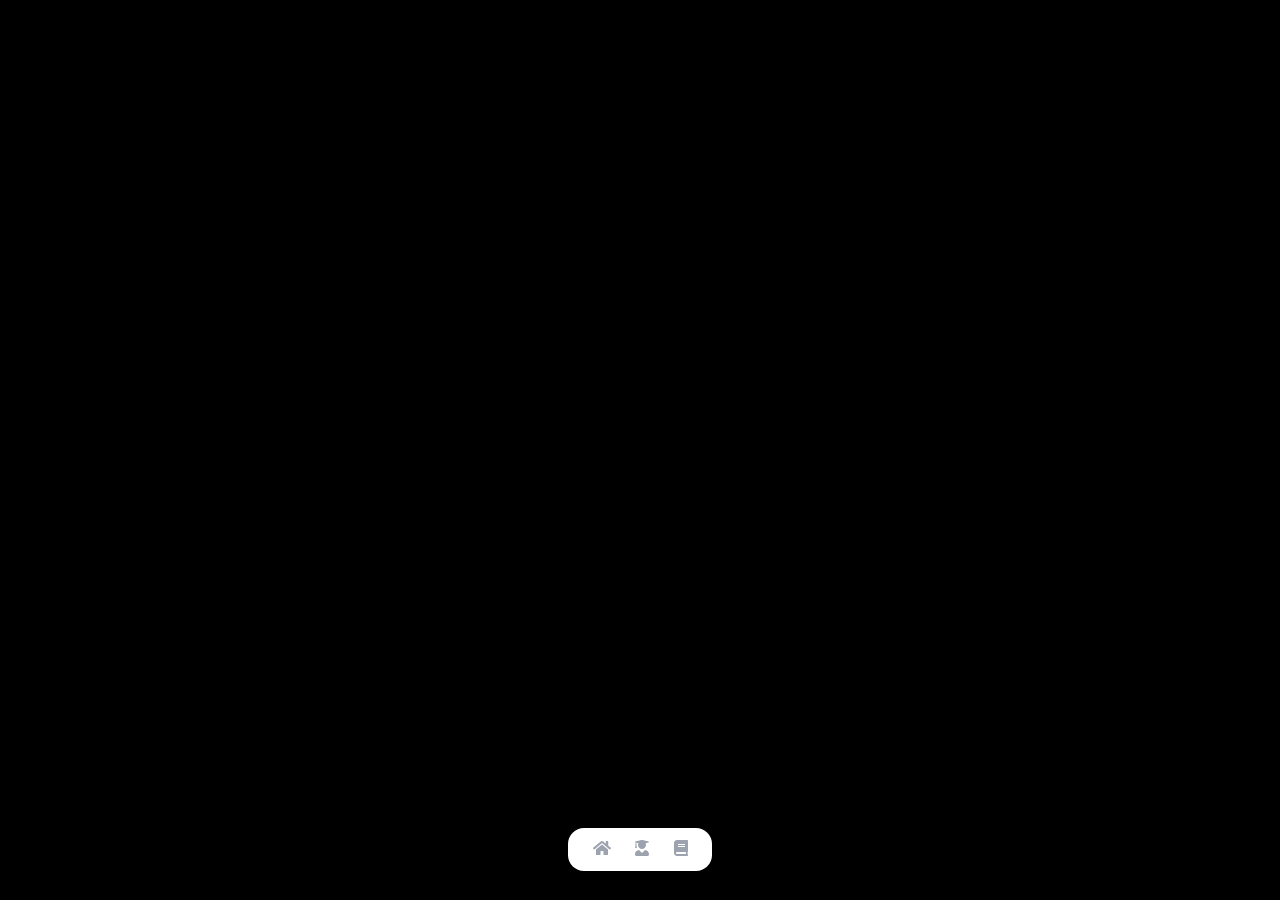
<file: index.html>
<!DOCTYPE html><html lang=""><head><meta charset="utf-8"><meta http-equiv="X-UA-Compatible" content="IE=edge"><meta name="viewport" content="width=device-width,initial-scale=1"><link rel="icon" href="/favicon.png"><title>A. Y. Firdaus Personal Website</title><meta name="description" content="At first, i create some vector design e.g.
    Branding, Posters, and Illustrations. But now its kinda boring. Today, i
    found something intresting and fun in Web Designing."><link href="/css/app.0697c5f1.css" rel="preload" as="style"><link href="/js/app.3bea2fd5.js" rel="preload" as="script"><link href="/js/chunk-vendors.39dcd3c1.js" rel="preload" as="script"><link href="/css/app.0697c5f1.css" rel="stylesheet"></head><body><noscript><strong>We're sorry but personal-website doesn't work properly without JavaScript enabled. Please enable it to continue.</strong></noscript><div id="app"></div><script src="/js/chunk-vendors.39dcd3c1.js"></script><script src="/js/app.3bea2fd5.js"></script></body></html>
</file>
<file: css/app.0697c5f1.css>
@import url(https://fonts.googleapis.com/css2?family=Maven+Pro:wght@700&family=Montserrat:wght@400;700&display=swap);

/*! tailwindcss v2.2.7 | MIT License | https://tailwindcss.com */

/*! modern-normalize v1.1.0 | MIT License | https://github.com/sindresorhus/modern-normalize */html{-moz-tab-size:4;-o-tab-size:4;tab-size:4;line-height:1.15;-webkit-text-size-adjust:100%}body{margin:0;font-family:system-ui,-apple-system,Segoe UI,Roboto,Helvetica,Arial,sans-serif,Apple Color Emoji,Segoe UI Emoji}hr{height:0;color:inherit}abbr[title]{-webkit-text-decoration:underline dotted;text-decoration:underline dotted}b,strong{font-weight:bolder}code,kbd,pre,samp{font-family:ui-monospace,SFMono-Regular,Consolas,Liberation Mono,Menlo,monospace;font-size:1em}small{font-size:80%}sub,sup{font-size:75%;line-height:0;position:relative;vertical-align:baseline}sub{bottom:-.25em}sup{top:-.5em}table{text-indent:0;border-color:inherit}button,input,optgroup,select,textarea{font-family:inherit;font-size:100%;line-height:1.15;margin:0}button,select{text-transform:none}button{-webkit-appearance:button}legend{padding:0}progress{vertical-align:baseline}summary{display:list-item}blockquote,dd,dl,figure,h1,h2,h3,h4,h5,h6,hr,p,pre{margin:0}button{background-color:transparent;background-image:none}fieldset,ol,ul{margin:0;padding:0}ol,ul{list-style:none}html{font-family:Montserrat,ui-sans-serif,system-ui,-apple-system,BlinkMacSystemFont,Segoe UI,Roboto,Helvetica Neue,Arial,Noto Sans,sans-serif,Apple Color Emoji,Segoe UI Emoji,Segoe UI Symbol,Noto Color Emoji;line-height:1.5}body{font-family:inherit;line-height:inherit}*,:after,:before{box-sizing:border-box;border-width:0;border-style:solid;border-color:currentColor}hr{border-top-width:1px}img{border-style:solid}textarea{resize:vertical}input::-moz-placeholder,textarea::-moz-placeholder{opacity:1;color:#9ca3af}input:-ms-input-placeholder,textarea:-ms-input-placeholder{opacity:1;color:#9ca3af}input::placeholder,textarea::placeholder{opacity:1;color:#9ca3af}button{cursor:pointer}table{border-collapse:collapse}h1,h2,h3,h4,h5,h6{font-size:inherit;font-weight:inherit}a{color:inherit;text-decoration:inherit}button,input,optgroup,select,textarea{padding:0;line-height:inherit;color:inherit}code,kbd,pre,samp{font-family:ui-monospace,SFMono-Regular,Menlo,Monaco,Consolas,Liberation Mono,Courier New,monospace}audio,canvas,embed,iframe,img,object,svg,video{display:block;vertical-align:middle}img,video{max-width:100%;height:auto}[hidden]{display:none}*,:after,:before{--tw-border-opacity:1;border-color:rgba(229,231,235,var(--tw-border-opacity))}.fixed{position:fixed}.absolute{position:absolute}.top-5{top:1.25rem}.bottom-2{bottom:.5rem}.m-auto{margin:auto}.my-5{margin-top:1.25rem;margin-bottom:1.25rem}.mb-3{margin-bottom:.75rem}.mb-4{margin-bottom:1rem}.mb-16{margin-bottom:4rem}.flex{display:flex}.table{display:table}.hidden{display:none}.h-1{height:.25rem}.h-14{height:3.5rem}.h-16{height:4rem}.h-80{height:20rem}.h-3\/6{height:50%}.h-4\/6{height:66.666667%}.h-full{height:100%}.h-screen{height:100vh}.w-14{width:3.5rem}.w-32{width:8rem}.w-36{width:9rem}.w-full{width:100%}.w-screen{width:100vw}.transform{--tw-translate-x:0;--tw-translate-y:0;--tw-rotate:0;--tw-skew-x:0;--tw-skew-y:0;--tw-scale-x:1;--tw-scale-y:1;transform:translateX(var(--tw-translate-x)) translateY(var(--tw-translate-y)) rotate(var(--tw-rotate)) skewX(var(--tw-skew-x)) skewY(var(--tw-skew-y)) scaleX(var(--tw-scale-x)) scaleY(var(--tw-scale-y))}.translate-y-0{--tw-translate-y:0px}.translate-y-9{--tw-translate-y:2.25rem}@-webkit-keyframes spin{to{transform:rotate(1turn)}}@keyframes spin{to{transform:rotate(1turn)}}@-webkit-keyframes ping{75%,to{transform:scale(2);opacity:0}}@keyframes ping{75%,to{transform:scale(2);opacity:0}}@-webkit-keyframes pulse{50%{opacity:.5}}@keyframes pulse{50%{opacity:.5}}@-webkit-keyframes bounce{0%,to{transform:translateY(-25%);-webkit-animation-timing-function:cubic-bezier(.8,0,1,1);animation-timing-function:cubic-bezier(.8,0,1,1)}50%{transform:none;-webkit-animation-timing-function:cubic-bezier(0,0,.2,1);animation-timing-function:cubic-bezier(0,0,.2,1)}}@keyframes bounce{0%,to{transform:translateY(-25%);-webkit-animation-timing-function:cubic-bezier(.8,0,1,1);animation-timing-function:cubic-bezier(.8,0,1,1)}50%{transform:none;-webkit-animation-timing-function:cubic-bezier(0,0,.2,1);animation-timing-function:cubic-bezier(0,0,.2,1)}}@-webkit-keyframes fade-in-back{0%{transform:translateZ(80px);opacity:0}to{transform:translateZ(0);opacity:1}}@keyframes fade-in-back{0%{transform:translateZ(80px);opacity:0}to{transform:translateZ(0);opacity:1}}@-webkit-keyframes slide-in-blurred-bottom{0%{transform:translateY(1000px) scaleY(2.5) scaleX(.2);transform-origin:50% 100%;filter:blur(40px)}to{transform:translateY(0) scaleY(1) scaleX(1);transform-origin:50% 50%;filter:blur(0)}}@keyframes slide-in-blurred-bottom{0%{transform:translateY(1000px) scaleY(2.5) scaleX(.2);transform-origin:50% 100%;filter:blur(40px)}to{transform:translateY(0) scaleY(1) scaleX(1);transform-origin:50% 50%;filter:blur(0)}}.animate-fade-in-back{-webkit-animation:fade-in-back .2s cubic-bezier(.39,.575,.565,1) both;animation:fade-in-back .2s cubic-bezier(.39,.575,.565,1) both}.animate-fade-in-back-rv{animation:fade-in-back .2s cubic-bezier(.39,.575,.565,1) reverse both}.animate-slide-in-blurred-bottom{-webkit-animation:slide-in-blurred-bottom .4s cubic-bezier(.23,1,.32,1) both;animation:slide-in-blurred-bottom .4s cubic-bezier(.23,1,.32,1) both}.cursor-pointer{cursor:pointer}.list-inside{list-style-position:inside}.list-disc{list-style-type:disc}.flex-col{flex-direction:column}.items-center{align-items:center}.justify-center{justify-content:center}.justify-between{justify-content:space-between}.justify-evenly{justify-content:space-evenly}.space-x-2>:not([hidden])~:not([hidden]){--tw-space-x-reverse:0;margin-right:calc(0.5rem*var(--tw-space-x-reverse));margin-left:calc(0.5rem*(1 - var(--tw-space-x-reverse)))}.space-y-3>:not([hidden])~:not([hidden]){--tw-space-y-reverse:0;margin-top:calc(0.75rem*(1 - var(--tw-space-y-reverse)));margin-bottom:calc(0.75rem*var(--tw-space-y-reverse))}.overflow-hidden{overflow:hidden}.rounded{border-radius:.25rem}.rounded-xl{border-radius:.75rem}.rounded-2xl{border-radius:1rem}.rounded-3xl{border-radius:1.5rem}.rounded-full{border-radius:9999px}.rounded-t-3xl{border-top-left-radius:1.5rem;border-top-right-radius:1.5rem}.border{border-width:1px}.border-gray-400{--tw-border-opacity:1;border-color:rgba(156,163,175,var(--tw-border-opacity))}.bg-black{--tw-bg-opacity:1;background-color:rgba(0,0,0,var(--tw-bg-opacity))}.bg-white{--tw-bg-opacity:1;background-color:rgba(255,255,255,var(--tw-bg-opacity))}.bg-gray-700{--tw-bg-opacity:1;background-color:rgba(55,65,81,var(--tw-bg-opacity))}.bg-gray-800{--tw-bg-opacity:1;background-color:rgba(31,41,55,var(--tw-bg-opacity))}.hover\:bg-gray-100:hover{--tw-bg-opacity:1;background-color:rgba(243,244,246,var(--tw-bg-opacity))}.hover\:bg-gray-600:hover{--tw-bg-opacity:1;background-color:rgba(75,85,99,var(--tw-bg-opacity))}.bg-opacity-20{--tw-bg-opacity:0.2}.bg-opacity-60{--tw-bg-opacity:0.6}.bg-opacity-80{--tw-bg-opacity:0.8}.bg-gradient-to-br{background-image:linear-gradient(to bottom right,var(--tw-gradient-stops))}.bg-background-1{background-image:url(/background-1.jpg)}.bg-background-2{background-image:url(/background-2.jpg)}.bg-background-3{background-image:url(/background-3.jpg)}.from-pink-400{--tw-gradient-from:#f472b6;--tw-gradient-stops:var(--tw-gradient-from),var(--tw-gradient-to,rgba(244,114,182,0))}.to-red-600{--tw-gradient-to:#dc2626}.bg-cover{background-size:cover}.bg-clip-text{-webkit-background-clip:text;background-clip:text}.bg-center{background-position:50%}.bg-right{background-position:100%}.p-4{padding:1rem}.p-5{padding:1.25rem}.p-12{padding:3rem}.px-4{padding-left:1rem;padding-right:1rem}.px-10{padding-left:2.5rem;padding-right:2.5rem}.px-11{padding-left:2.75rem;padding-right:2.75rem}.py-1{padding-top:.25rem;padding-bottom:.25rem}.py-2{padding-top:.5rem;padding-bottom:.5rem}.text-left{text-align:left}.text-center{text-align:center}.font-mono{font-family:ui-monospace,SFMono-Regular,Menlo,Monaco,Consolas,Liberation Mono,Courier New,monospace}.font-display{font-family:Maven Pro}.text-xs{font-size:.75rem;line-height:1rem}.text-sm{font-size:.875rem;line-height:1.25rem}.text-xl{font-size:1.25rem;line-height:1.75rem}.text-2xl{font-size:1.5rem;line-height:2rem}.text-4xl{font-size:2.25rem;line-height:2.5rem}.hover\:text-3xl:hover{font-size:1.875rem;line-height:2.25rem}.font-semibold{font-weight:600}.font-bold{font-weight:700}.font-black{font-weight:900}.italic{font-style:italic}.leading-none{line-height:1}.leading-custom{line-height:.8}.text-transparent{color:transparent}.text-black{--tw-text-opacity:1;color:rgba(0,0,0,var(--tw-text-opacity))}.text-white{--tw-text-opacity:1;color:rgba(255,255,255,var(--tw-text-opacity))}.text-gray-100{--tw-text-opacity:1;color:rgba(243,244,246,var(--tw-text-opacity))}.text-gray-400{--tw-text-opacity:1;color:rgba(156,163,175,var(--tw-text-opacity))}.text-gray-600{--tw-text-opacity:1;color:rgba(75,85,99,var(--tw-text-opacity))}.text-gray-800{--tw-text-opacity:1;color:rgba(31,41,55,var(--tw-text-opacity))}.hover\:text-white:hover{--tw-text-opacity:1;color:rgba(255,255,255,var(--tw-text-opacity))}.hover\:text-gray-900:hover{--tw-text-opacity:1;color:rgba(17,24,39,var(--tw-text-opacity))}.opacity-0{opacity:0}.opacity-100{opacity:1}*,:after,:before{--tw-shadow:0 0 transparent}.shadow{--tw-shadow:0 1px 3px 0 rgba(0,0,0,0.1),0 1px 2px 0 rgba(0,0,0,0.06)}.shadow,.shadow-padat-md{box-shadow:var(--tw-ring-offset-shadow,0 0 transparent),var(--tw-ring-shadow,0 0 transparent),var(--tw-shadow)}.shadow-padat-md{--tw-shadow:1px 1px 4px 1px rgba(0,0,0,0.75)}*,:after,:before{--tw-ring-inset:var(--tw-empty,/*!*/ /*!*/);--tw-ring-offset-width:0px;--tw-ring-offset-color:#fff;--tw-ring-color:rgba(59,130,246,0.5);--tw-ring-offset-shadow:0 0 transparent;--tw-ring-shadow:0 0 transparent}.filter{--tw-blur:var(--tw-empty,/*!*/ /*!*/);--tw-brightness:var(--tw-empty,/*!*/ /*!*/);--tw-contrast:var(--tw-empty,/*!*/ /*!*/);--tw-grayscale:var(--tw-empty,/*!*/ /*!*/);--tw-hue-rotate:var(--tw-empty,/*!*/ /*!*/);--tw-invert:var(--tw-empty,/*!*/ /*!*/);--tw-saturate:var(--tw-empty,/*!*/ /*!*/);--tw-sepia:var(--tw-empty,/*!*/ /*!*/);--tw-drop-shadow:var(--tw-empty,/*!*/ /*!*/);filter:var(--tw-blur) var(--tw-brightness) var(--tw-contrast) var(--tw-grayscale) var(--tw-hue-rotate) var(--tw-invert) var(--tw-saturate) var(--tw-sepia) var(--tw-drop-shadow)}.drop-shadow-md{--tw-drop-shadow:drop-shadow(0 4px 3px rgba(0,0,0,0.07)) drop-shadow(0 2px 2px rgba(0,0,0,0.06))}.transition-all{transition-property:all;transition-timing-function:cubic-bezier(.4,0,.2,1);transition-duration:.15s}.transition{transition-property:background-color,border-color,color,fill,stroke,opacity,box-shadow,transform,filter,-webkit-backdrop-filter;transition-property:background-color,border-color,color,fill,stroke,opacity,box-shadow,transform,filter,backdrop-filter;transition-property:background-color,border-color,color,fill,stroke,opacity,box-shadow,transform,filter,backdrop-filter,-webkit-backdrop-filter;transition-timing-function:cubic-bezier(.4,0,.2,1);transition-duration:.15s}.delay-500{transition-delay:.5s}.delay-700{transition-delay:.7s}.duration-300{transition-duration:.3s}.duration-700{transition-duration:.7s}.ease-out{transition-timing-function:cubic-bezier(0,0,.2,1)}@media (min-width:640px){.sm\:text-5xl{font-size:3rem;line-height:1}}@media (min-width:768px){.md\:mb-0{margin-bottom:0}.md\:mb-6{margin-bottom:1.5rem}.md\:block{display:block}.md\:flex{display:flex}.md\:hidden{display:none}.md\:h-4\/6{height:66.666667%}.md\:h-full{height:100%}.md\:w-1{width:.25rem}.md\:w-5\/12{width:41.666667%}.md\:w-6\/12{width:50%}.md\:w-9\/12{width:75%}.md\:flex-row{flex-direction:row}.md\:flex-row-reverse{flex-direction:row-reverse}.md\:items-baseline{align-items:baseline}.md\:rounded-r-3xl{border-top-right-radius:1.5rem;border-bottom-right-radius:1.5rem}.md\:rounded-l-3xl{border-top-left-radius:1.5rem;border-bottom-left-radius:1.5rem}.md\:bg-background-1{background-image:url(/background-1.jpg)}.md\:bg-cover{background-size:cover}.md\:px-8{padding-left:2rem;padding-right:2rem}.md\:py-2{padding-top:.5rem;padding-bottom:.5rem}.md\:pl-10{padding-left:2.5rem}.md\:text-left{text-align:left}.md\:text-sm{font-size:.875rem;line-height:1.25rem}.md\:text-lg{font-size:1.125rem;line-height:1.75rem}.md\:text-xl{font-size:1.25rem;line-height:1.75rem}.md\:text-4xl{font-size:2.25rem;line-height:2.5rem}.md\:text-5xl{font-size:3rem;line-height:1}.md\:text-7xl{font-size:4.5rem;line-height:1}.md\:text-black{--tw-text-opacity:1;color:rgba(0,0,0,var(--tw-text-opacity))}.md\:text-gray-700{--tw-text-opacity:1;color:rgba(55,65,81,var(--tw-text-opacity))}.md\:shadow-padat-md{--tw-shadow:1px 1px 4px 1px rgba(0,0,0,0.75);box-shadow:var(--tw-ring-offset-shadow,0 0 transparent),var(--tw-ring-shadow,0 0 transparent),var(--tw-shadow)}}a[data-v-4abb1564]:hover{--tw-text-opacity:1;color:rgba(31,41,55,var(--tw-text-opacity))}a[data-v-4abb1564]{transition-property:all;transition-timing-function:cubic-bezier(.4,0,.2,1);transition-duration:.15s}.router-link-active[data-v-4abb1564]{font-size:1.5rem;line-height:2rem;--tw-text-opacity:1;color:rgba(75,85,99,var(--tw-text-opacity))}
</file>
